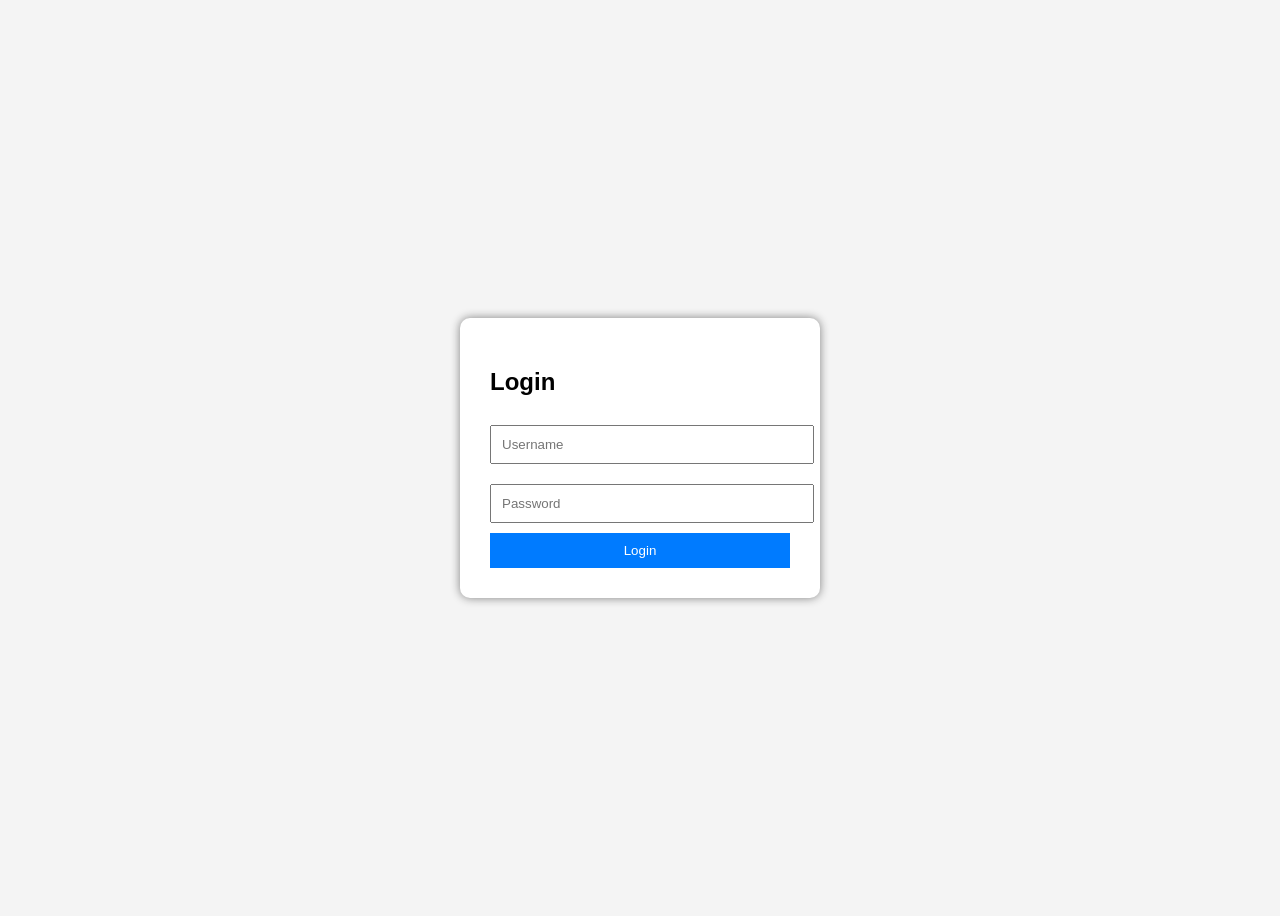
<file: login.html>
<!DOCTYPE html>
<html>
<head>
    <title>Login</title>
    <style>

        body{
            display:flex;
            justify-content:center;
            align-items:center;
            height:100vh;
            background:#f4f4f4;
            font-family:Arial;
        }

        .login-box{
            background:white;
            padding:30px;
            border-radius:10px;
            box-shadow:0 0 10px gray;
            width:300px;
        }

        input{
            width:100%;
            padding:10px;
            margin:10px 0;
        }

        button{
            width:100%;
            padding:10px;
            background:#007BFF;
            color:white;
            border:none;
        }

    </style>
</head>
<body>

<div class="login-box">

    <h2>Login</h2>

    <input
    type="text"
    placeholder="Username">

    <input
    type="password"
    placeholder="Password">

    <button onclick="login()">
        Login
    </button>

</div>

<script>

function login(){

    alert(
    "Login Successful!"
    );

    window.location.href =
    "index.html";
}

</script>

</body>
</html>
</file>
